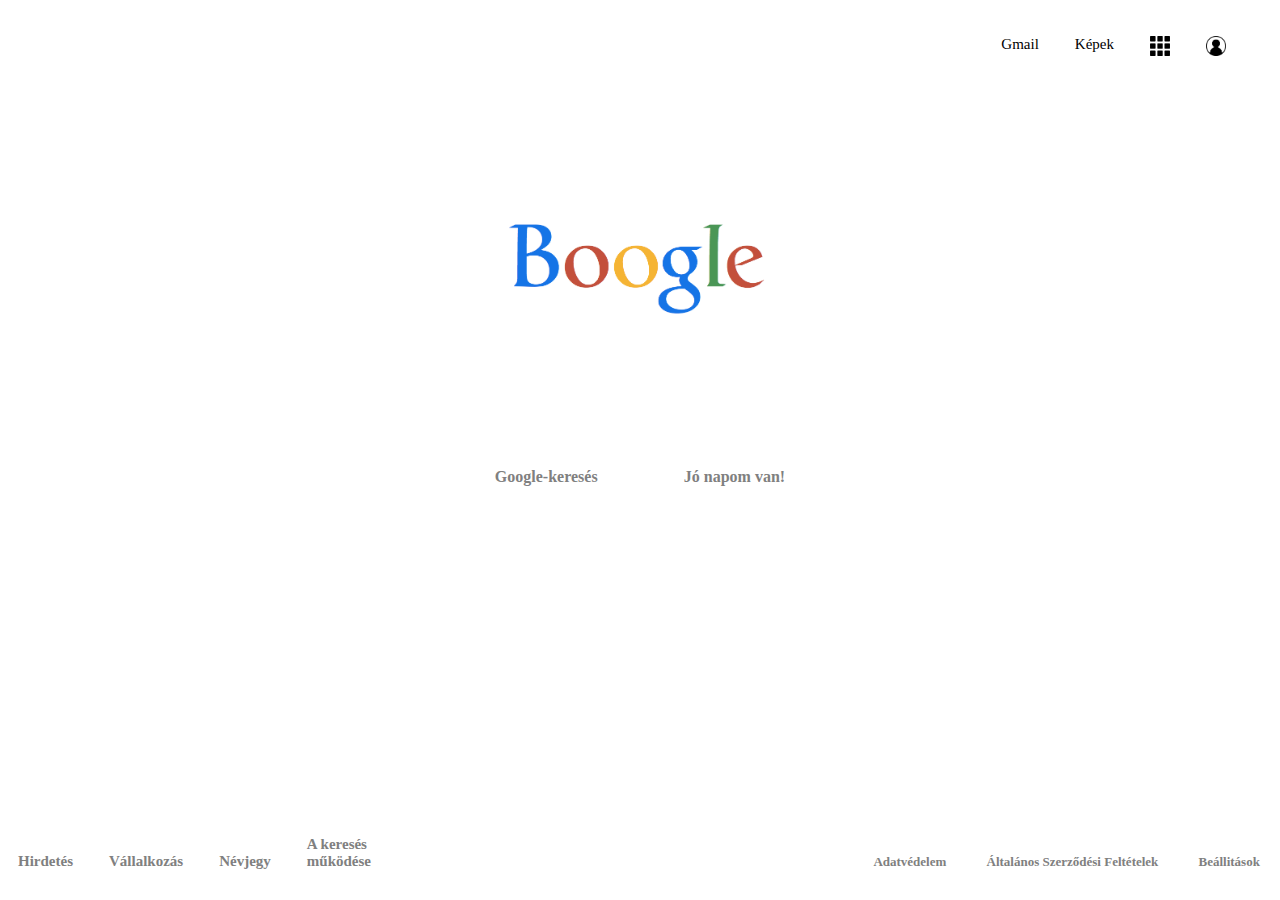
<file: index.html>
<!DOCTYPE html>
<html lang="hu">

<head>
    <meta charset="UTF-8" />
    <meta name="viewport" content="width=device-width, initial-scale=1.0" />
    <title>Boogle</title>
    <meta name="description" content="Boogle" />
    <meta name="keywords" content="Boogle, search, engine" />
    <meta name="author" content="Becze Tamás" />
    <link rel="stylesheet" href="styles.css" />
</head>

<body>
    <div class="nav">
        <a href="https://mail.google.com/mail/?tab=wm&ogbl">Gmail</a>
        <a href="https://www.google.hu/imghp?hl=hu&tab=wi&ogbl">Képek</a>
        <a href="https://www.google.hu/intl/hu/about/products?tab=wh">
            <img src="../képek/keyboard-buttons-or-visualization-button-of-nine-squares.png" width="20vh" height="20vh" alt="apps" /></a>
        <a href="login.html">
            <img src="../képek/toppng.com-app-icon-set-login-icon-comments-avatar-icon-980x980.png" width="20vh" height="20vh" alt="login" /></a>
    </div>

    <div class="main">
        <div class="logo">
            <a href="index.html">
                <img src="../képek/7611755_orig.png" height="120vh" alt="logo" /></a>
        </div>

        <div class="search">
            <script async src="https://cse.google.com/cse.js?cx=d49f4888d27330272"></script>
            <div class="gcse-search"></div>
        </div>

        <div class="gombok">
            <a href="https://google.com" class="button">Google-keresés</a>
            <a href="https://www.youtube.com/watch?v=dQw4w9WgXcQ" class="button">Jó napom van!</a
        >
      </div>
      <div class="balend">
        <a
          href="https://www.google.hu/url?sa=t&rct=j&q=&esrc=s&source=webhp&cd=&cad=rja&uact=8&ved=0ahUKEwiQytuY6qTsAhUQhRoKHY2uCD4QkdQCCBM&url=https%3A%2F%2Fwww.google.hu%2Fintl%2Fhu_hu%2Fads%2F%3Fsubid%3Dww-ww-et-g-awa-a-g_hpafoot1_1!o2%26utm_source%3Dgoogle.com%26utm_medium%3Dreferral%26utm_campaign%3Dgoogle_hpafooter%26fg%3D1&usg=AOvVaw2n00_n_eBJsTdkODt8BFOU"
          >Hirdetés</a
        >
        <a
          href="https://www.google.hu/url?sa=t&rct=j&q=&esrc=s&source=webhp&cd=&cad=rja&uact=8&ved=0ahUKEwiQytuY6qTsAhUQhRoKHY2uCD4QktQCCBQ&url=https%3A%2F%2Fwww.google.hu%2Fservices%2F%3Fsubid%3Dww-ww-et-g-awa-a-g_hpbfoot1_1!o2%26utm_source%3Dgoogle.com%26utm_medium%3Dreferral%26utm_campaign%3Dgoogle_hpbfooter%26fg%3D1&usg=AOvVaw2WPNeKGnm60K8RXbzarRJp"
          >Vállalkozás</a
        >
        <a
          href="https://www.google.hu/url?sa=t&rct=j&q=&esrc=s&source=webhp&cd=&cad=rja&uact=8&ved=0ahUKEwiQytuY6qTsAhUQhRoKHY2uCD4QkNQCCBU&url=https%3A%2F%2Fabout.google%2F%3Futm_source%3Dgoogle-HU%26utm_medium%3Dreferral%26utm_campaign%3Dhp-footer%26fg%3D1&usg=AOvVaw0YO8oTdYxSEfl2ZlsbFLR_"
          >Névjegy</a
        >
        <a href="https://google.com/search/howsearchworks/?fg=1"
          >A keresés működése</a
        >
      </div>
      <div class="jobbend">
        <a
          href="https://www.google.hu/url?sa=t&rct=j&q=&esrc=s&source=webhp&cd=&cad=rja&uact=8&ved=0ahUKEwiQytuY6qTsAhUQhRoKHY2uCD4Q8awCCA8&url=https%3A%2F%2Fpolicies.google.com%2Fprivacy%3Fhl%3Dhu%26fg%3D1&usg=AOvVaw0faMYI1t5z983POvj2xxXz"
          >Adatvédelem</a
        >
        <a
          href="https://www.google.hu/url?sa=t&rct=j&q=&esrc=s&source=webhp&cd=&cad=rja&uact=8&ved=0ahUKEwiQytuY6qTsAhUQhRoKHY2uCD4Q8qwCCBA&url=https%3A%2F%2Fpolicies.google.com%2Fterms%3Fhl%3Dhu%26fg%3D1&usg=AOvVaw2Q_I0JFmVE45hZU2V8QSfK"
          >Általános Szerződési Feltételek</a
        >
        <a
          href="https://www.google.hu/url?sa=t&rct=j&q=&esrc=s&source=webhp&cd=&cad=rja&uact=8&ved=0ahUKEwiQytuY6qTsAhUQhRoKHY2uCD4Qzq0CCBE&url=https%3A%2F%2Fwww.google.hu%2Fpreferences%3Fhl%3Dhu&usg=AOvVaw1qWE_MFRSeLT9p1-aB_h7X"
          >Beállitások</a
        >
      </div>
    </div>
  </body>
</html>
</file>
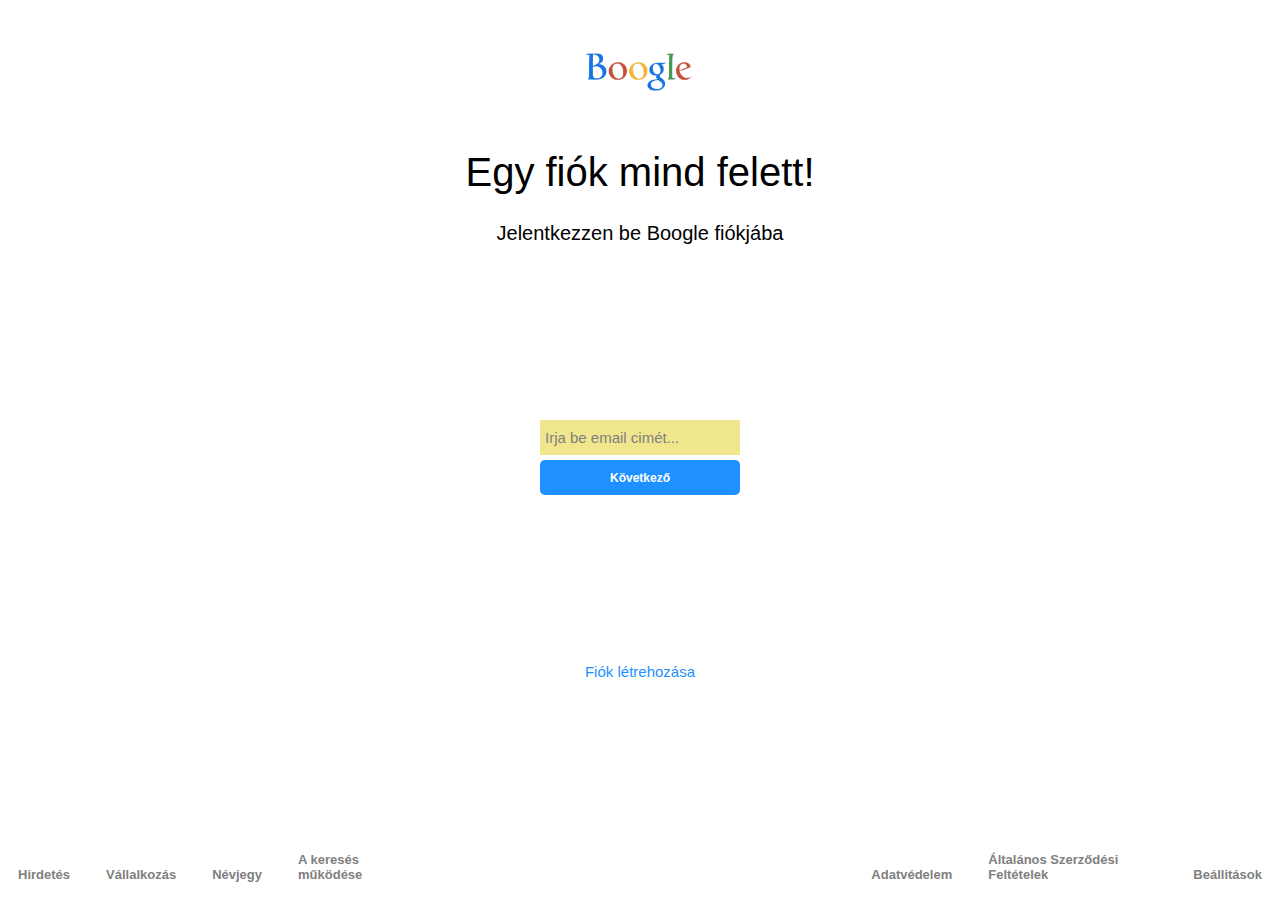
<file: login.html>
<!DOCTYPE html>
<html lang="en">

<head>
    <meta charset="UTF-8" />
    <meta name="viewport" content="width=device-width, initial-scale=1.0" />
    <title>Boogle-login</title>
    <meta name="description" content="Boogle" />
    <meta name="keywords" content="Boogle, search, engine" />
    <meta name="author" content="Becze Tamás" />
    <link rel="stylesheet" href="styles.css" />
</head>

<body>
    <div class="loginmain">
        <div class="loginlogo">
            <img src="../képek/7611755_orig.png" height="50vh" alt="logo" /></a>
        </div>
        <div class="p">
            <p class="p1">Egy fiók mind felett!</p>
            <p class="p2">Jelentkezzen be Boogle fiókjába</p>
        </div>
        <div class="loginform">
            <form>
                <div class="inputBox">
                    <input class="formemail" type="email" name="email" onfocus="this.value=''" value="Irja be email cimét...">
                </div>
                <input class="buttoninput" type="submit" name="sign-in" value="Következő">
            </form>
        </div>
        <div class="fiók">
            <a class="fiókgomb" href="https://accounts.google.com/signup/v2/webcreateaccount?flowName=GlifWebSignIn&flowEntry=SignUp">Fiók létrehozása</a>
        </div>
        <div class="balend">
            <a href="https://www.google.hu/url?sa=t&rct=j&q=&esrc=s&source=webhp&cd=&cad=rja&uact=8&ved=0ahUKEwiQytuY6qTsAhUQhRoKHY2uCD4QkdQCCBM&url=https%3A%2F%2Fwww.google.hu%2Fintl%2Fhu_hu%2Fads%2F%3Fsubid%3Dww-ww-et-g-awa-a-g_hpafoot1_1!o2%26utm_source%3Dgoogle.com%26utm_medium%3Dreferral%26utm_campaign%3Dgoogle_hpafooter%26fg%3D1&usg=AOvVaw2n00_n_eBJsTdkODt8BFOU">Hirdetés</a
            >
            <a
              href="https://www.google.hu/url?sa=t&rct=j&q=&esrc=s&source=webhp&cd=&cad=rja&uact=8&ved=0ahUKEwiQytuY6qTsAhUQhRoKHY2uCD4QktQCCBQ&url=https%3A%2F%2Fwww.google.hu%2Fservices%2F%3Fsubid%3Dww-ww-et-g-awa-a-g_hpbfoot1_1!o2%26utm_source%3Dgoogle.com%26utm_medium%3Dreferral%26utm_campaign%3Dgoogle_hpbfooter%26fg%3D1&usg=AOvVaw2WPNeKGnm60K8RXbzarRJp"
              >Vállalkozás</a
            >
            <a
              href="https://www.google.hu/url?sa=t&rct=j&q=&esrc=s&source=webhp&cd=&cad=rja&uact=8&ved=0ahUKEwiQytuY6qTsAhUQhRoKHY2uCD4QkNQCCBU&url=https%3A%2F%2Fabout.google%2F%3Futm_source%3Dgoogle-HU%26utm_medium%3Dreferral%26utm_campaign%3Dhp-footer%26fg%3D1&usg=AOvVaw0YO8oTdYxSEfl2ZlsbFLR_"
              >Névjegy</a
            >
            <a href="https://google.com/search/howsearchworks/?fg=1"
              >A keresés működése</a
            >
          </div>
          <div class="jobbend">
            <a
              href="https://www.google.hu/url?sa=t&rct=j&q=&esrc=s&source=webhp&cd=&cad=rja&uact=8&ved=0ahUKEwiQytuY6qTsAhUQhRoKHY2uCD4Q8awCCA8&url=https%3A%2F%2Fpolicies.google.com%2Fprivacy%3Fhl%3Dhu%26fg%3D1&usg=AOvVaw0faMYI1t5z983POvj2xxXz"
              >Adatvédelem</a
            >
            <a
              href="https://www.google.hu/url?sa=t&rct=j&q=&esrc=s&source=webhp&cd=&cad=rja&uact=8&ved=0ahUKEwiQytuY6qTsAhUQhRoKHY2uCD4Q8qwCCBA&url=https%3A%2F%2Fpolicies.google.com%2Fterms%3Fhl%3Dhu%26fg%3D1&usg=AOvVaw2Q_I0JFmVE45hZU2V8QSfK"
              >Általános Szerződési Feltételek</a
            >
            <a
              href="https://www.google.hu/url?sa=t&rct=j&q=&esrc=s&source=webhp&cd=&cad=rja&uact=8&ved=0ahUKEwiQytuY6qTsAhUQhRoKHY2uCD4Qzq0CCBE&url=https%3A%2F%2Fwww.google.hu%2Fpreferences%3Fhl%3Dhu&usg=AOvVaw1qWE_MFRSeLT9p1-aB_h7X"
              >Beállitások</a
            >
          </div>
        </div>
    </div>
</body>

</html>
</file>
<file: styles.css>
* {
    box-sizing: border-box;
    padding: 0;
    margin: 0;
    font-size: 15px;
}

a {
    margin: 2vh;
    text-decoration: none;
    color: black;
}

a:hover {
    text-decoration: underline;
}

.nav {
    display: flex;
    flex-direction: row;
    align-items: flex-start;
    justify-content: right;
    padding: 2vh;
    padding-right: 4vh;
}

.main {
    display: grid;
    grid-template-rows: repeat(3, 1fr);
    grid-template-columns: repeat(3, 1fr);
    height: 88vh;
}

.logo {
    grid-column: 2 / 3;
    grid-row: 1 / 2;
    display: flex;
    justify-content: center;
    margin-top: 10vh;
}

.search {
    grid-row: 2 / 3;
    grid-column: 2 / 3;
    justify-content: center;
}

.gombok {
    grid-row: 2/3;
    grid-column: 2 / 3;
    display: flex;
    justify-content: space-evenly;
    position: relative;
    top: 10vh;
}

.balend {
    grid-row: 3 / 4;
    grid-column: 1 / 2;
    display: flex;
    justify-content: space-around;
    align-items: flex-end;
}

.balend>a,
.jobbend>a {
    color: gray;
    font-weight: 550;
}

.jobbend {
    grid-row: 3/4;
    grid-column: 3/4;
    display: flex;
    justify-content: space-around;
    align-items: flex-end;
}

.gombok>a {
    color: gray;
    font-weight: 550;
    font-size: 16px;
}

.loginmain {
    height: 80vh;
    display: grid;
    grid-template-rows: repeat(3, 1fr);
    grid-template-columns: repeat(3, 1fr);
    margin-top: 5vh;
    font-family: sans-serif;
}

.loginlogo {
    grid-row: 1 /2;
    grid-column: 2 /3;
    justify-content: center;
    display: flex;
}

.p {
    grid-row: 2/3;
    grid-column: 2/3;
}

.p1 {
    font-size: 40px;
    display: flex;
    justify-content: center;
    position: relative;
    top: -15vh;
}

.p2 {
    font-size: 20px;
    display: flex;
    justify-content: center;
    position: relative;
    top: -12vh;
}

.loginform {
    grid-row: 2/3;
    grid-column: 2/3;
    text-align: center;
}

.buttoninput,
.formemail {
    width: 200px;
    height: 35px;
}

.formemail {
    background-color: khaki;
    color: gray;
    padding-left: 5px;
    border: none;
    position: relative;
    top: 15vh;
}

.buttoninput {
    background-color: dodgerblue;
    font-weight: 600;
    font-size: 12px;
    color: white;
    margin-top: 5px;
    border-radius: 5px;
    border: none;
    position: relative;
    top: 15vh;
}

.buttoninput:hover {
    color: black;
    background-color: cadetblue;
}

.fiók {
    grid-row: 2/3;
    grid-column: 2/3;
    display: flex;
    justify-content: center;
    position: relative;
    top: 40vh;
}

.fiókgomb {
    color: dodgerblue;
}

.loginmain>.balend {
    grid-row: 3 / 4;
    grid-column: 1 / 2;
    display: flex;
    justify-content: space-around;
    align-items: flex-end;
    position: relative;
    top: 15vh;
}

.loginmain>.balend>a,
.jobbend>a {
    color: gray;
    font-weight: 550;
    font-size: 13px;
}

.loginmain>.jobbend {
    grid-row: 3/4;
    grid-column: 3/4;
    display: flex;
    justify-content: space-around;
    align-items: flex-end;
    position: relative;
    top: 15vh;
}
</file>
